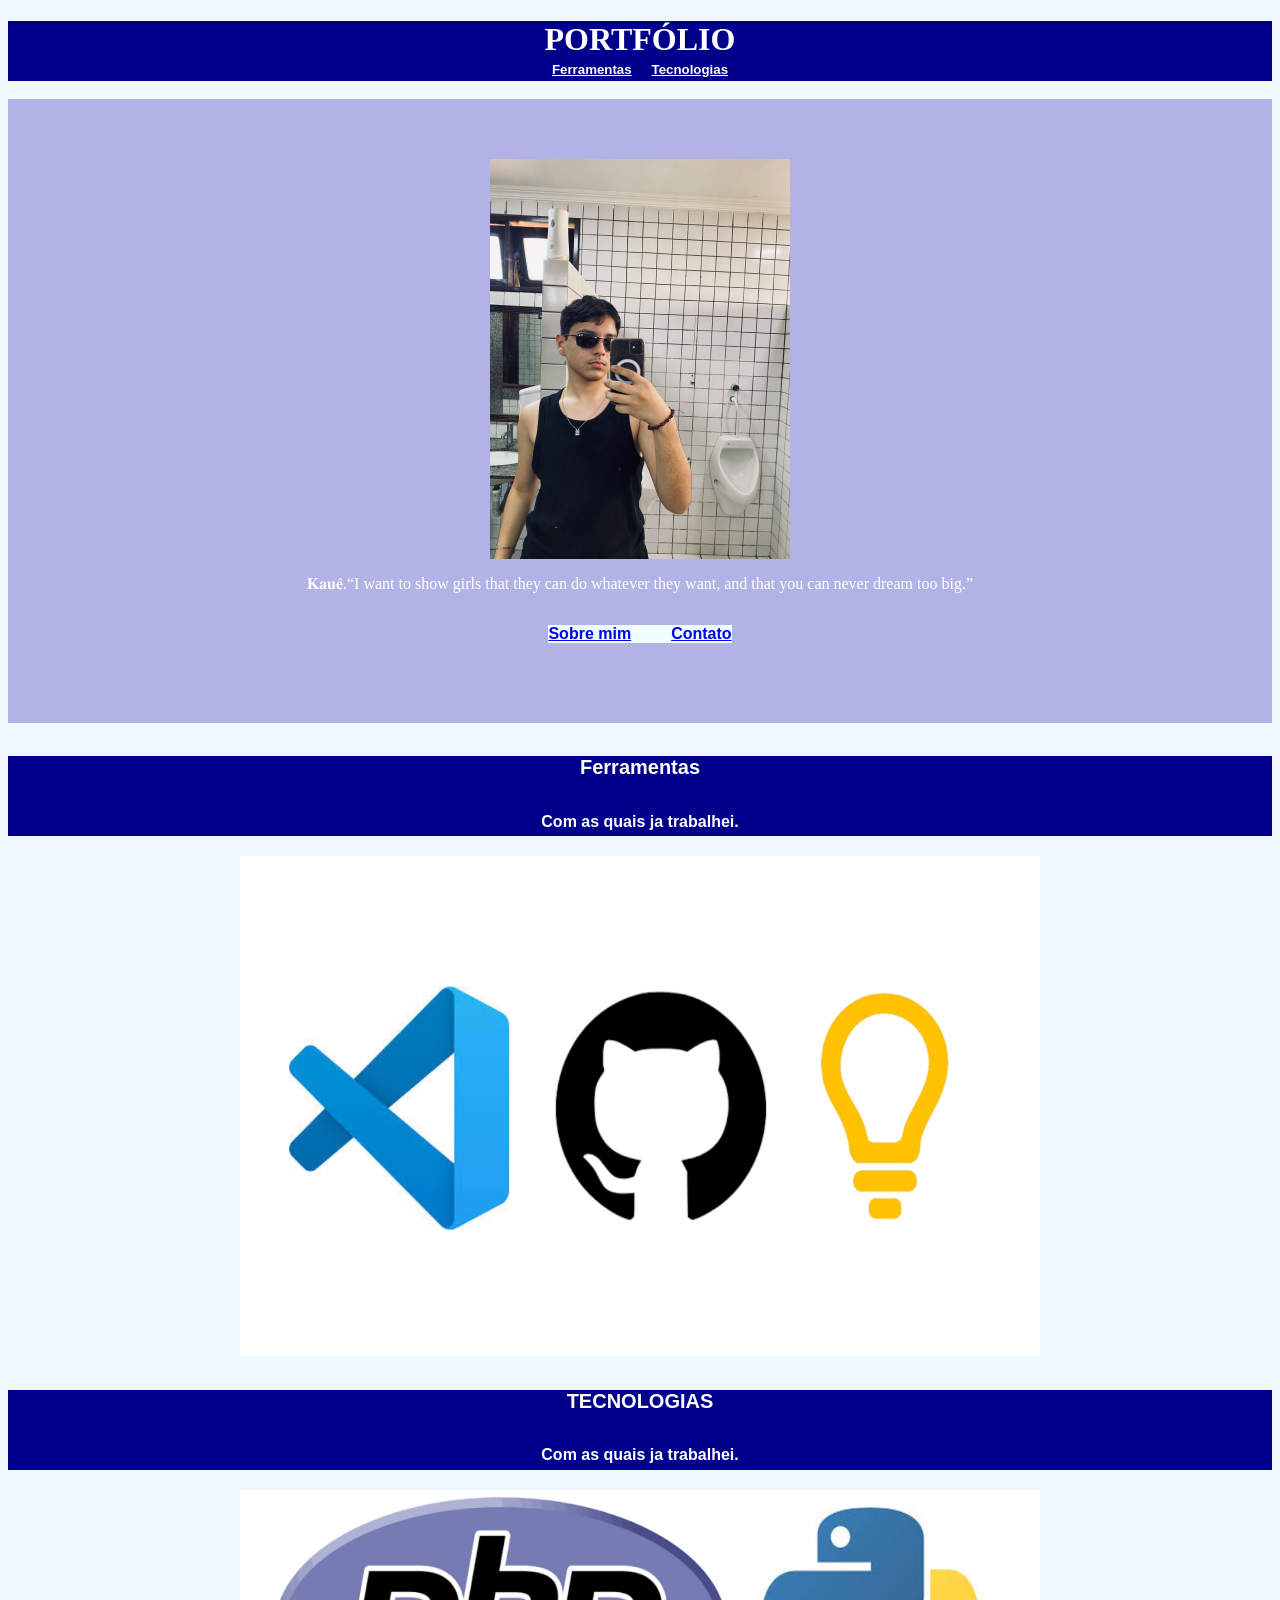
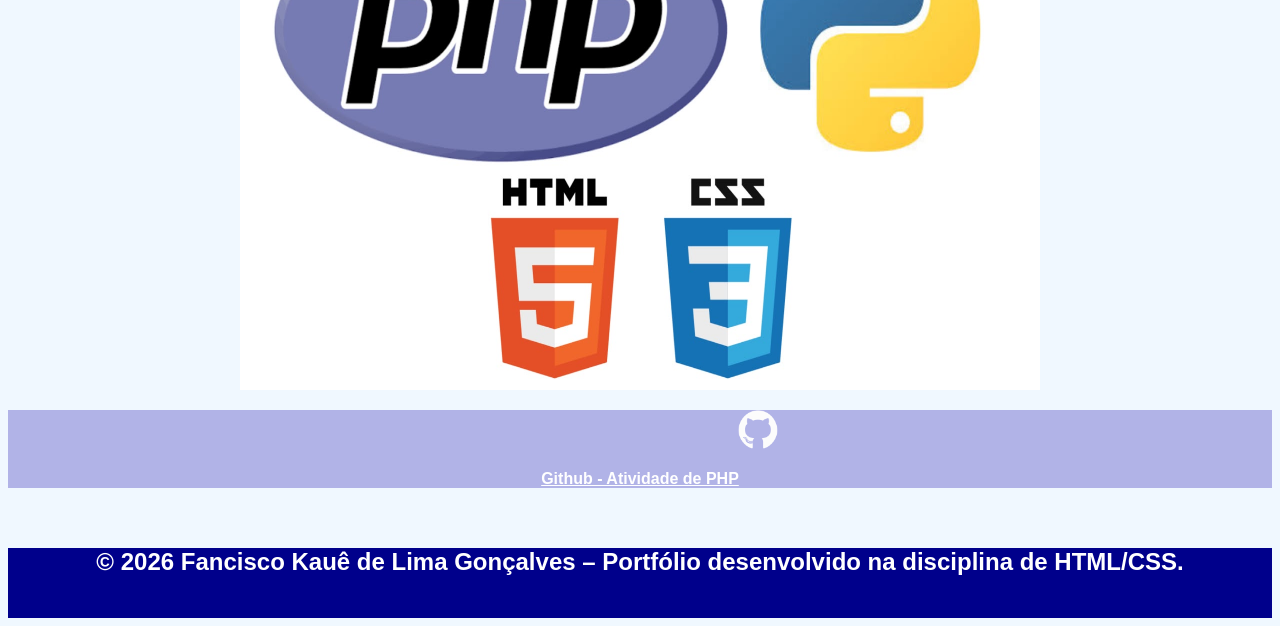
<file: index.html>
<!DOCTYPE html>
<html lang="pt-BR">
<head>
    <meta charset="UTF-8">
    <meta name="viewport" content="width=device-width, initial-scale=1.0">
    <title>Portfólio</title>
    <link rel="stylesheet" href="style.css">
</head>
<body class="portfolio">
    
<header><h1>PORTFÓLIO</h1></header>

<nav> <a href="#ferramentas"><h5>Ferramentas</h5></a>  <a href="#Tecnologias"><h5>Tecnologias</h5></a> </nav>


<main><div class="ka"><img src="imag/kaue.jpeg"> <p>𝐊𝐚𝐮𝐞̂.“I want to show girls that they can do whatever they want, and that you can never dream too big.”</p> 
<h3><a href="sobremim.html">Sobre mim</a> <a href="contatos.html">Contato</a></a></h3></div>
</main>

<section id="ferramentas">
<div class="FERRAMENTAS">
<h5>Ferramentas</h5>
<h3>Com as quais ja trabalhei.</h3></div>
<div class="html"><img src="imag/fer.jpeg"></div>
</section>

<section id="Tecnologias">
<div class="Tecnologias">
<h5>TECNOLOGIAS</h5>
<h3>Com as quais ja trabalhei.</h3></div>
<div class="html"><img src="imag/tec.jpeg"></div>
</section>

<div class="github">
<a href="https://github.com/KaueLima03/ativPHP/tree/main/ativPHP" target="_blank">
<img src="imag/ChatGPT Image 19 de set. de 2026, 16_06_09.png">
</a><h3><a href="https://github.com/KaueLima03/ativPHP/tree/main/ativPHP" target="_blank">Github - Atividade de PHP</a></h3></div>

<footer><h2>© 2026 Fancisco Kauê de Lima Gonçalves – Portfólio desenvolvido na disciplina de HTML/CSS.</h2></footer>

</body>
</html>
</file>
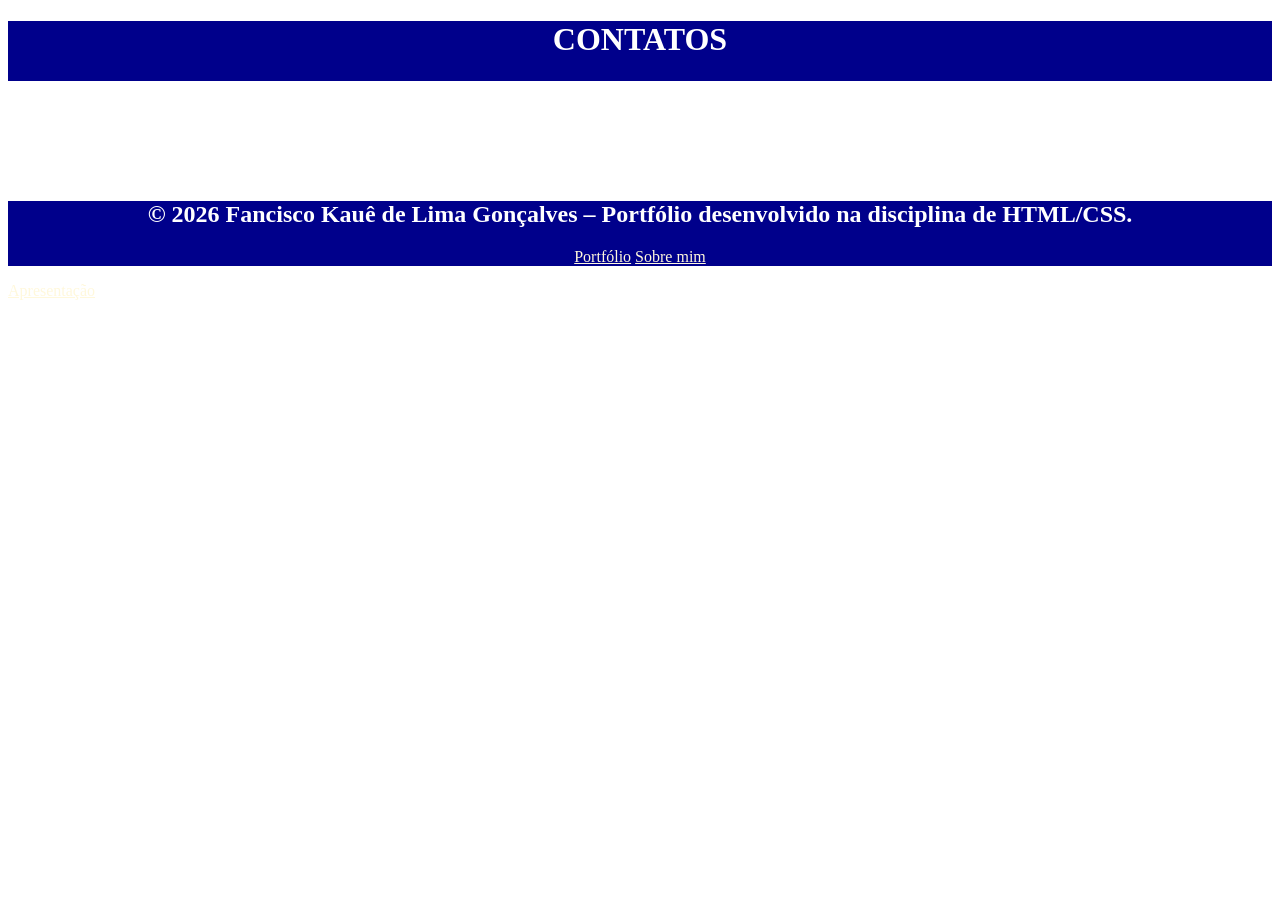
<file: contatos.html>
<!DOCTYPE html>
<html lang="pt-br">
<head>
    <meta charset="UTF-8">
    <meta name="viewport" content="width=device-width, initial-scale=1.0">
    <title>Contato</title>
</head>
<body>

<header><h1>CONTATOS</h1></header>

<main><div class=""></div></main>

<footer><h2>© 2026 Fancisco Kauê de Lima Gonçalves – Portfólio desenvolvido na disciplina de HTML/CSS.</h2>
<p><a href="portifolio.html">Portfólio</a> <a href="sobremim.html">Sobre mim</a></p> 
<nav>
    <a href="teste.html">Apresentação</a>
</nav>
</footer>

</body>


<style>
header{width:100%; height:60px; background-color:darkblue;}
footer{width:100%; height:65px; background-color:darkblue; margin-top:120px}
h1{text-align: center; color: white;}
h2{text-align: center; color: white;}
a{ color: cornsilk;} p{text-align: center;}
</style>


</html>
</file>
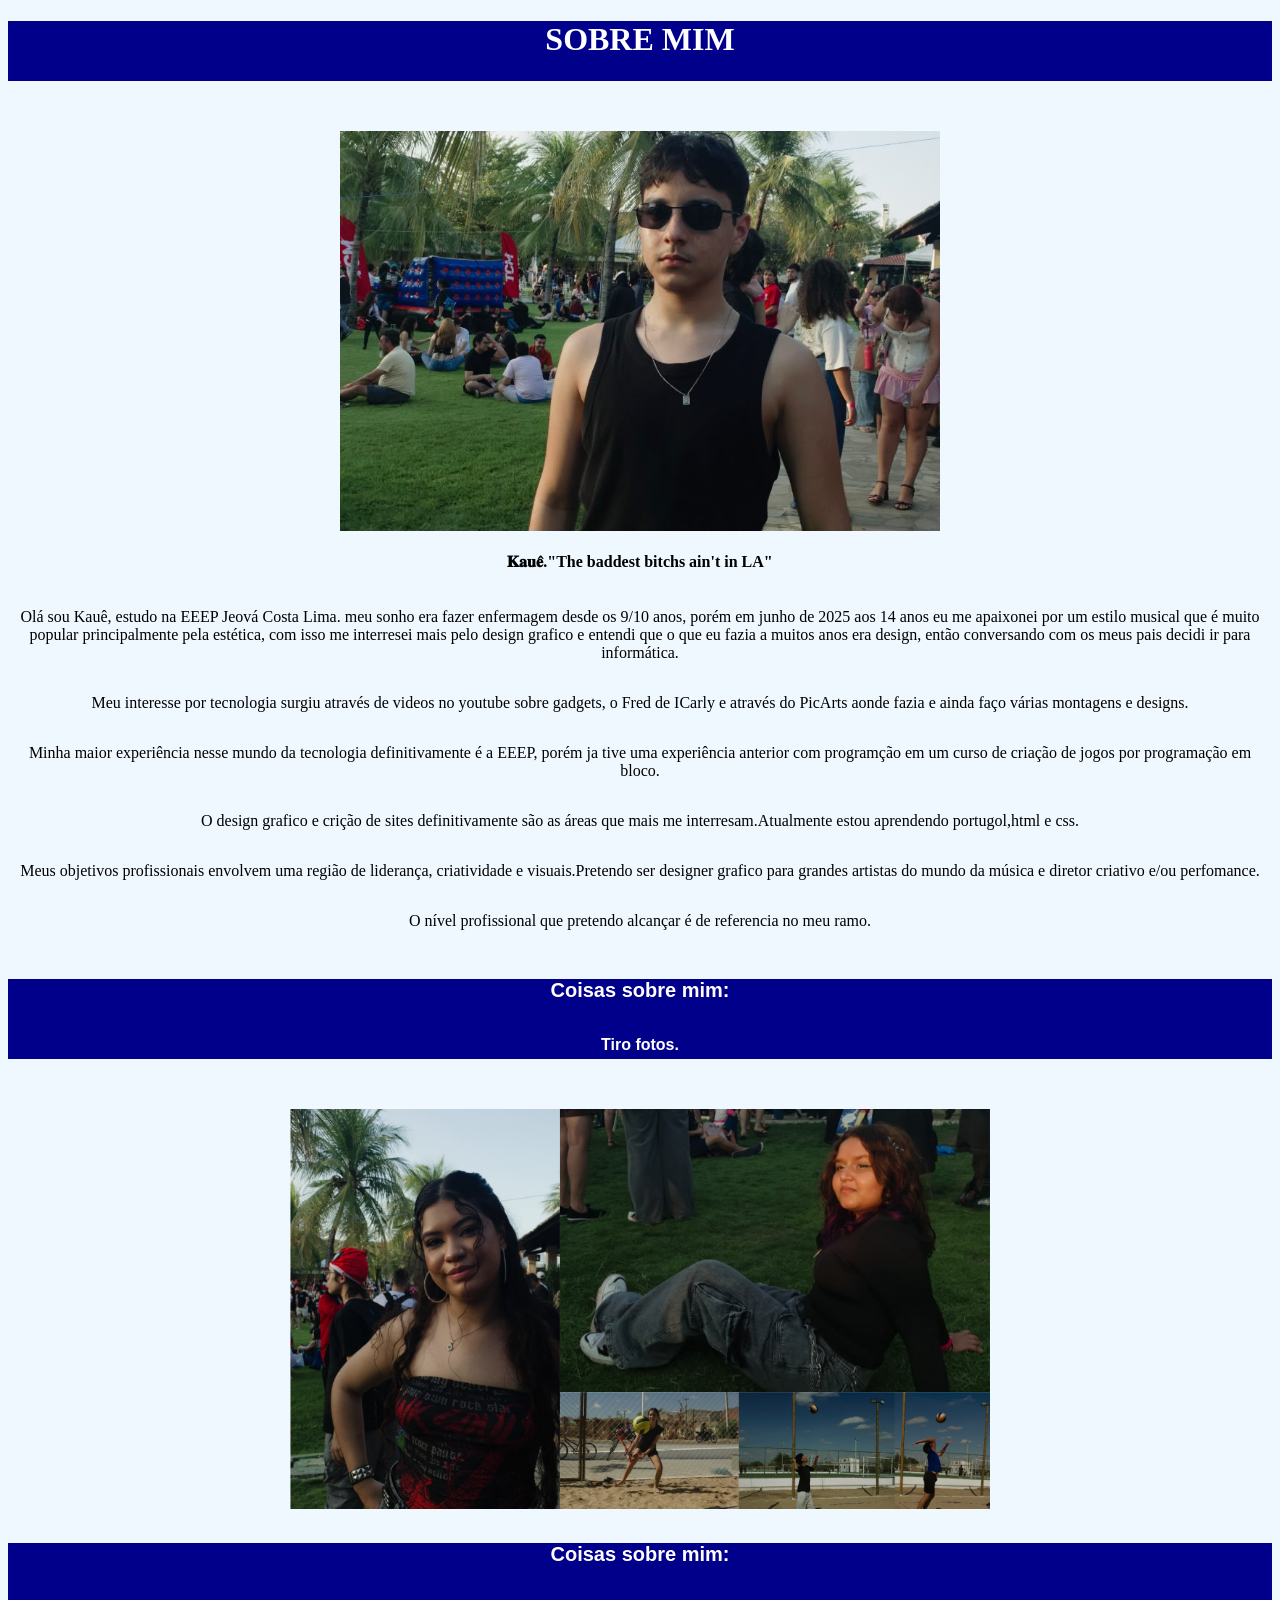
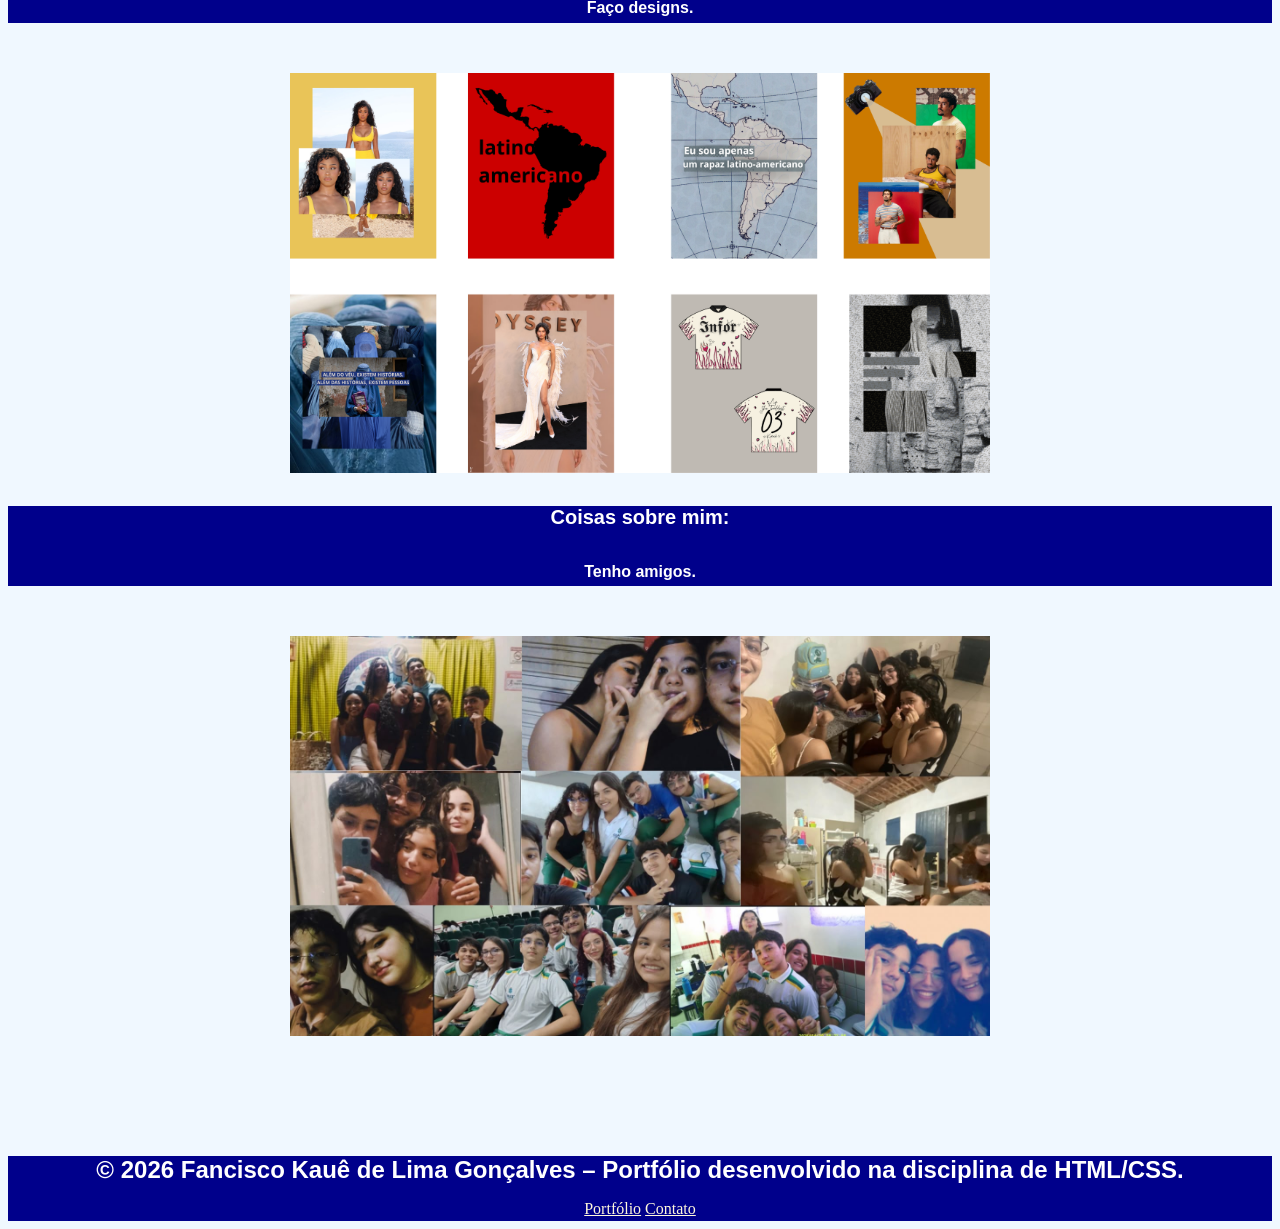
<file: sobremim.html>
<!DOCTYPE html>
<html lang="pt-br">
<head>
    <meta charset="UTF-8">
    <meta name="viewport" content="width=device-width, initial-scale=1.0">
    <title>Sobre mim</title>
    <link rel="stylesheet" href="style.css">
</head>
<body class="sobremim">

<header><h1>SOBRE MIM</h1></header>

<main><div class="sm"><img src="imag/kauesobremim.jpeg"><h4>𝐊𝐚𝐮𝐞̂."The baddest bitchs ain't in LA"</h4><p>Olá sou Kauê, estudo na EEEP Jeová Costa Lima.
meu sonho era fazer enfermagem desde os 9/10 anos,
 porém em junho de 2025 
aos 14 anos eu me apaixonei 
por um estilo musical 
que é muito popular principalmente pela estética, com isso me interresei mais
pelo design grafico e entendi que 
o que eu fazia a muitos anos era design, então conversando
com os meus pais decidi ir para informática.</p>

<p>Meu interesse por tecnologia surgiu através de videos no youtube sobre gadgets, o Fred de ICarly 
e através do PicArts aonde fazia e ainda faço várias montagens e designs.</p>

<p>Minha maior experiência nesse mundo da tecnologia definitivamente é a EEEP, 
porém ja tive uma experiência anterior com programção em um curso
de criação de jogos por programação em bloco.</p>

<p>O design grafico e crição de sites definitivamente são as áreas que mais
me interresam.Atualmente estou aprendendo portugol,html e css.</p>

<p>Meus objetivos profissionais envolvem uma região de liderança, 
criatividade e visuais.Pretendo ser designer grafico para grandes artistas do mundo da música 
e diretor criativo e/ou perfomance.</p>

<p>O nível profissional que pretendo alcançar é de referencia no meu ramo.</div>

<div class="FERRAMENTAS">
<h5>Coisas sobre mim:</h5>
<h3>Tiro fotos.</h3></div>
<div class="fotos"><img src="imag/fotos.png"></div>

<div class="FERRAMENTAS">
<h5>Coisas sobre mim:</h5>
<h3>Faço designs.</h3></div>
<div class="fotos"><img src="imag/Designn.png"></main>

<div class="FERRAMENTAS">
<h5>Coisas sobre mim:</h5>
<h3>Tenho amigos.</h3></div>
<div class="fotos"><img src="imag/fri.jpeg"></main>

<footer><h2>© 2026 Fancisco Kauê de Lima Gonçalves – Portfólio desenvolvido na disciplina de HTML/CSS.</h2>
<p><a href="portifolio.html">Portfólio</a> <a href="contatos.html">Contato</a></p>  </footer>

</body>
</html>
</file>
<file: style.css>
body{background-color:aliceblue;}

header{width:100%; height:60px; background-color:darkblue;}
footer{width:100%; height:70px; background-color:darkblue; margin-top:60px;}

h1{text-align: center; font-family: cursive; color:white;}
h2{text-align: center; font-family:Arial, Helvetica, sans-serif; color:white; margin:0;}
h3{text-align: center; font-family:Arial, Helvetica, sans-serif; font-size: medium;}

nav{display:flex; gap: 20px; justify-content:center; margin-top: 8px;}
nav a{text-align: center; font-family:Arial, Helvetica, sans-serif; font-size: medium; gap: 20px; color: white; margin-top: -50px;}

.ka{display: flex; justify-content: center; flex-direction: column; align-items: center; width: 100%; background-color: rgb(177, 179, 231);}
.ka img {width: 300px; height:400px; margin-top: 60px;}
.ka p{text-align: center; size:20px; color:white;}
.ka h3{display:flex; gap: 40px; margin-block-end: 80px; background-color:azure;}

.github{width: 100%; background-color: rgb(177, 179, 231); margin-top: 20px; h3{color:white;} a{color:white;} }
.github img{width: 60px; height: 40px;  margin-left: 720px;}

.html{display: flex; justify-content: center; flex-direction: column; align-items: center; width: 100%;}
.html img{width: 800px; height:500px; margin-top: 20px;}

.FERRAMENTAS{width:100%; height:80px; background-color:darkblue;  h3{color:white}
h5{text-align: center; font-family:Arial, Helvetica, sans-serif; font-size: 20px; color:white;}}

.Tecnologias{width:100%; height:80px; background-color:darkblue;  h3{color:white}
h5{text-align: center; font-family:Arial, Helvetica, sans-serif; font-size: 20px; color:white;}}

.cor{background-color:aliceblue;}

 
.sobremim{
header{width:100%; height:60px; background-color:darkblue;}
footer{width:100%; height:65px; background-color:darkblue; margin-top:120px;}
h1{text-align: center; color: white;}
h2{text-align: center; color: white;}
a{text-align: center; color: cornsilk;}
.sm{display: flex; justify-content: center; flex-direction: column; align-items: center; width: 100%;}
.sm img {width: 600px; height:400px; margin-top: 50px;}
p{size:10px; text-align: center;}
.fotos{display: flex; justify-content: center; flex-direction: column; align-items: center; width: 100%;}
.fotos img {width: 700px; height:400px; margin-top: 50px;}
}



.contato{
header{width:100%; height:60px; background-color:darkblue;}
footer{width:100%; height:65px; background-color:darkblue; margin-top:120px;}
h1{text-align: center; color: white;}
h2{text-align: center; color: white;}
h3{margin-left: 2px;}
a{ color: cornsilk;} p{text-align: center;}
.instagram{background-color: cornflowerblue; width: 120px; margin-top: 80px; margin-left: 680px; border-radius: 10px;}
img{width: 40px; height: 40px; margin-top: 20px;}
.email{background-color:cornflowerblue; width: 120px; margin-left: 680px; border-radius: 10px;}
img{width: 40px; height: 40px; margin-top: 20px;  margin-left: 40px; }
.Github{background-color:cornflowerblue; width: 120px; margin-left: 680px; border-radius: 10px;}
img{width: 40px; height: 40px; margin-top: 20px;  margin-left: 40px;}
}
</file>
